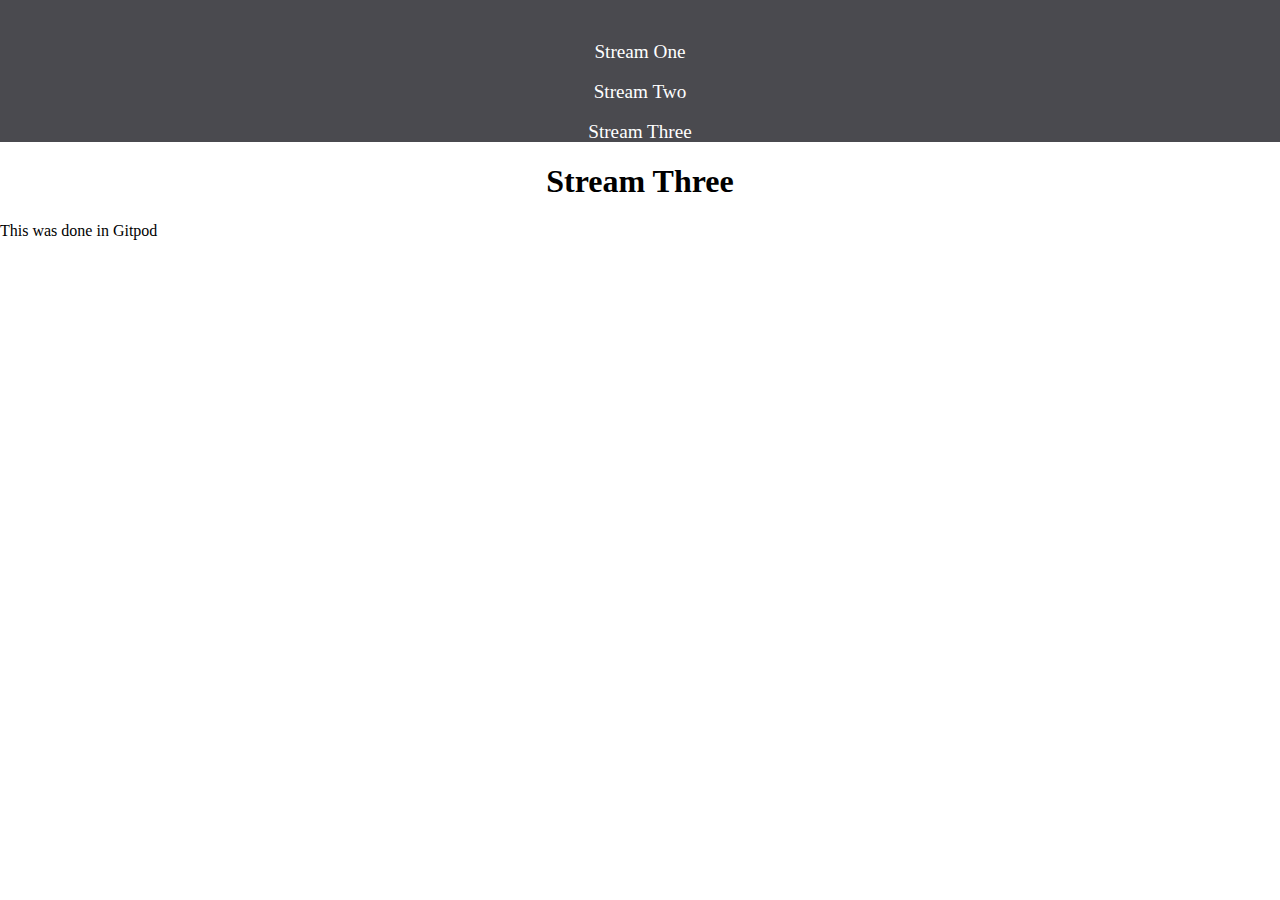
<file: stream-three.html>
<!DOCTYPE html>
<html lang="en">
<head>
    <meta charset="UTF-8">
    <meta http-equiv="X-UA-Compatible" content="IE=edge">
    <meta name="viewport" content="width=device-width, initial-scale=1.0">
    <title>Hello World</title>
    <link rel="stylesheet" href="CSS/style.css">
</head>
<body>
    <nav>
        <ul>
            <li>
                <a href="stream-one.html">Stream One</a>
                <a href="stream-two.html">Stream Two</a>
                <a href="stream-three.html">Stream Three</a>
            </li>
        </ul>
    </nav>
    <h1>Stream Three</h1>
    <p>This was done in Gitpod</p>
</body>
</html>
</file>
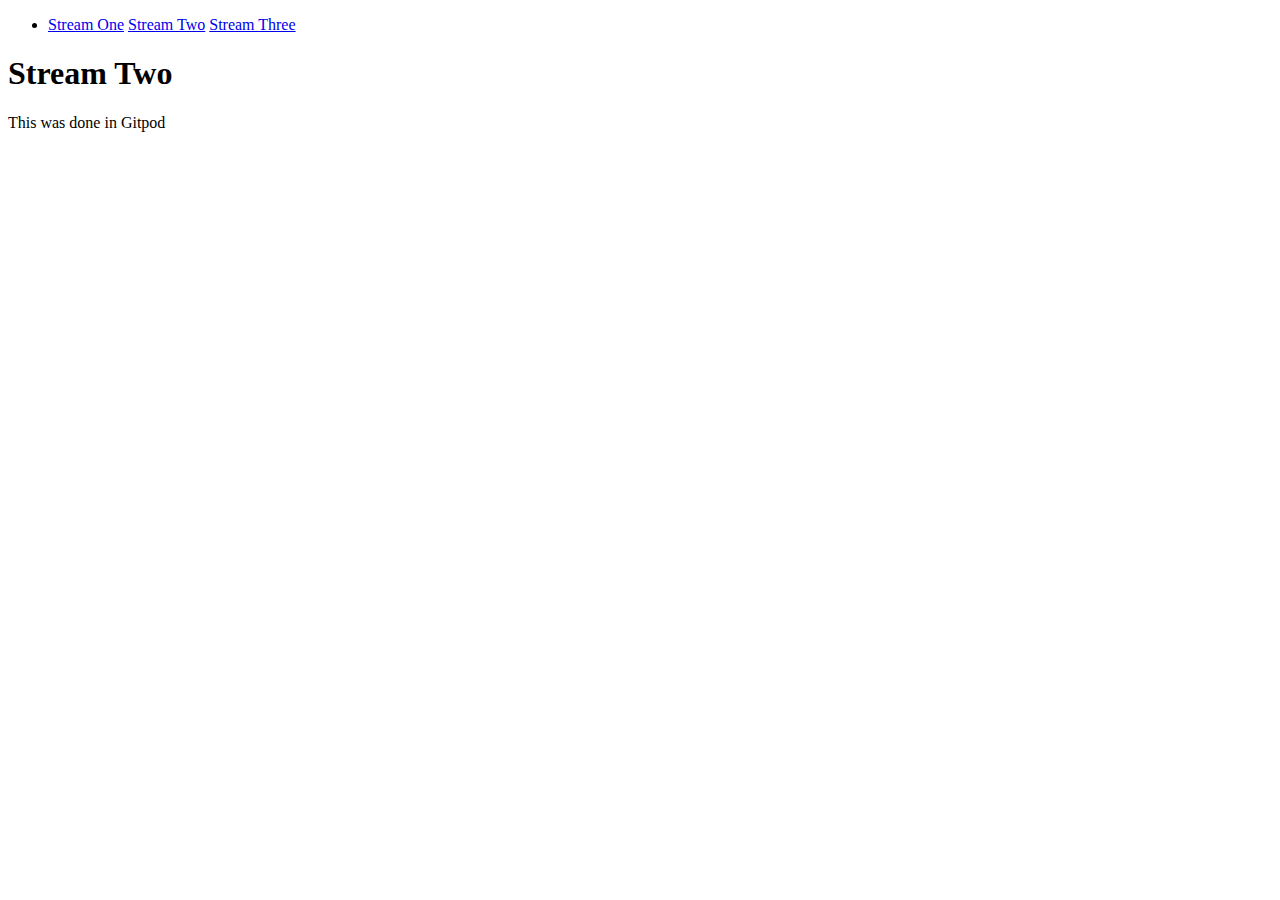
<file: stream-two.html>
<!DOCTYPE html>
<html lang="en">
<head>
    <meta charset="UTF-8">
    <meta http-equiv="X-UA-Compatible" content="IE=edge">
    <meta name="viewport" content="width=device-width, initial-scale=1.0">
    <title>Hello World</title>
</head>
<body>
    <nav>
        <ul>
            <li>
                <a href="stream-one.html">Stream One</a>
                <a href="stream-two.html">Stream Two</a>
                <a href="stream-three.html">Stream Three</a>
            </li>
        </ul>
    </nav>
    <h1>Stream Two</h1>
    <p>This was done in Gitpod</p>
</body>
</html>
</file>
<file: CSS/style.css>
body {
    margin:0;
    padding:0;
    font-family:'Oswald', san-serif;
}
nav ul {
list-style:none;
background-color:#4a4a4f;
text-align:center;
padding:0;
margin:0;
}
nav li {
    font-size:1.2em;
    line-height:40px;
    height:40px;
    display: inline-block;
margin:2.5%;
}
nav a {
    text-decoration:none;
    color: #fff;
    display:block;
}

nav a:hover {
    background-color:#fff;
    color:#4a4a4f;
}
.card {
    float:left;
    width:20%;
    margin-left:10%;

}
.card a {
    text-align:center;

}
img {
    width:100%;
    height:180px
}
h1 {
    text-align:center;
}
</file>
